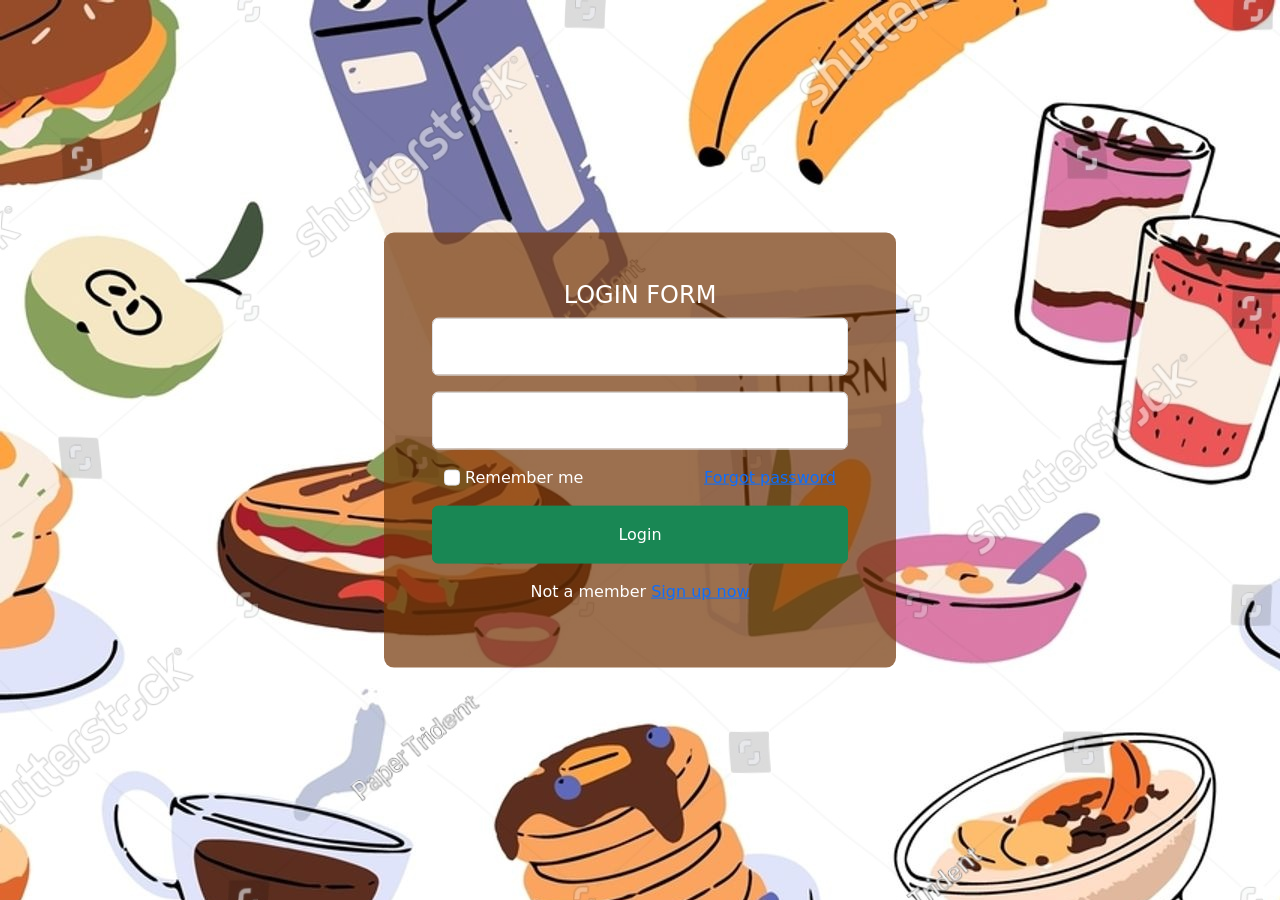
<file: static/page/login.html>
<!doctype html>
<html lang="en">

<head>
    <meta charset="utf-8">
    <meta name="viewport" content="width=device-width, initial-scale=1">
    <title>meal</title>
    <link rel="stylesheet" href="../css/style.css">
    <link href="https://cdn.jsdelivr.net/npm/bootstrap@5.3.8/dist/css/bootstrap.min.css" rel="stylesheet"
        integrity="sha384-sRIl4kxILFvY47J16cr9ZwB07vP4J8+LH7qKQnuqkuIAvNWLzeN8tE5YBujZqJLB" crossorigin="anonymous">
</head>

<body>
    <form id="myForm" class="p-5 text-white">
        <h4 class="text-center">LOGIN FORM</h4>
        <div class="form-floating mb-3">
            <input type="text" class="form-control" id="username" placeholder="Username">
            <label for="username">Username</label>
        </div>
        <div class="form-floating">
            <input type="password" class="form-control" id="pwd" placeholder="Password">
            <label for="pwd">Password</label>
        </div>

        <div class="container mt-3">
            <div class="row align-items-start">
                <div class="col">
                    <input class="form-check-input" type="checkbox" value="" id="checkDefault">
                    <label class="form-check-label" for="checkDefault">
                        Remember me
                    </label>
                </div>
                <div class="col text-end">
                    <a href="#" class="link-primary">Forgot password</a>
                </div>
            </div>
        </div>

        <button type="submit" class="w-100 btn btn-success my-3 py-3">Login</button>
        <p class="text-center">Not a member <a href="./register.html" class="link-primary"> Sign up now</a></p>
    </form>

    <script src="https://cdn.jsdelivr.net/npm/@popperjs/core@2.11.8/dist/umd/popper.min.js"
        integrity="sha384-I7E8VVD/ismYTF4hNIPjVp/Zjvgyol6VFvRkX/vR+Vc4jQkC+hVqc2pM8ODewa9r"
        crossorigin="anonymous"></script>
    <script src="https://cdn.jsdelivr.net/npm/bootstrap@5.3.8/dist/js/bootstrap.min.js"
        integrity="sha384-G/EV+4j2dNv+tEPo3++6LCgdCROaejBqfUeNjuKAiuXbjrxilcCdDz6ZAVfHWe1Y"
        crossorigin="anonymous"></script>
    <script src="../js/login.js"></script>
</body>

</html>
</file>
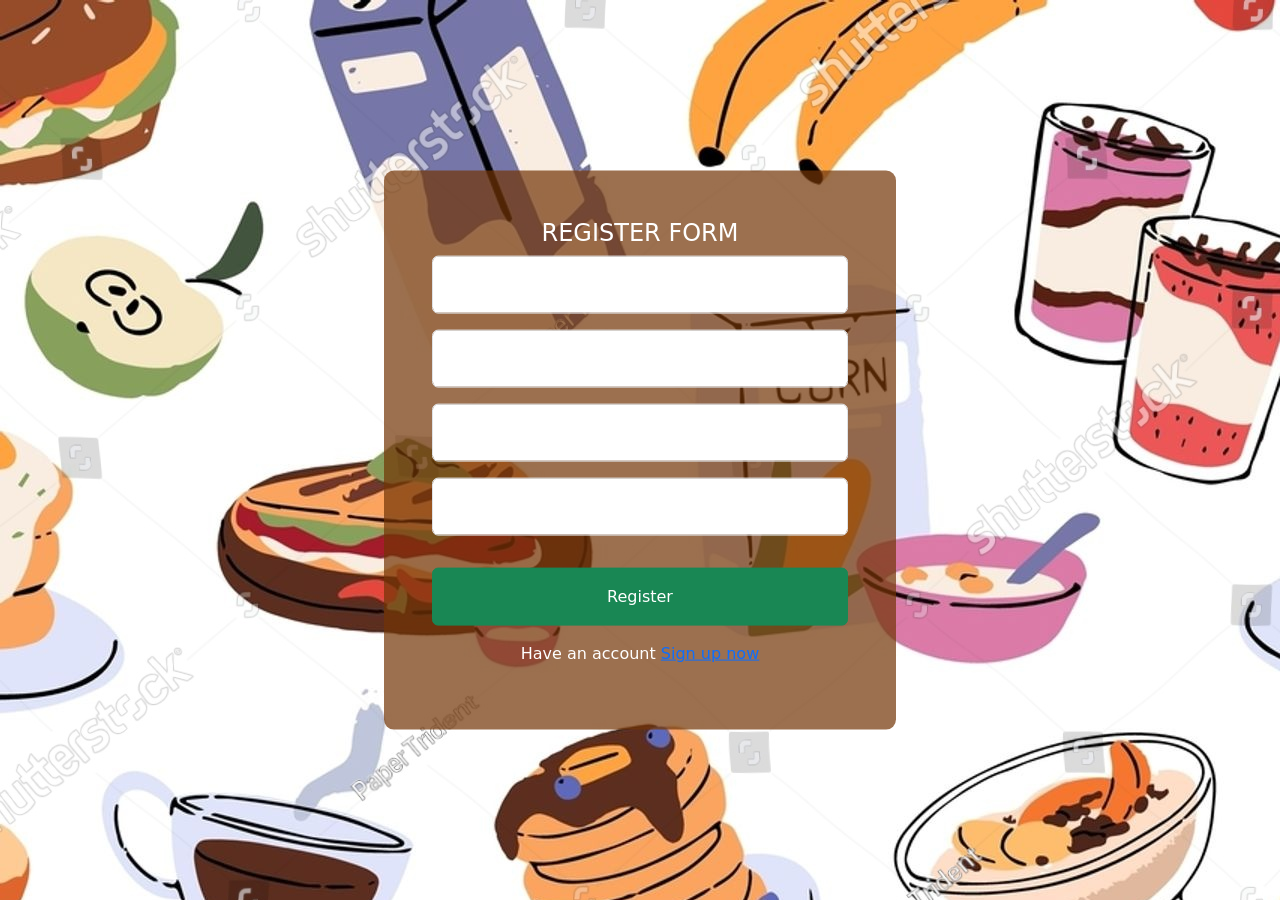
<file: static/page/register.html>
<!doctype html>
<html lang="en">

<head>
    <meta charset="utf-8">
    <meta name="viewport" content="width=device-width, initial-scale=1">
    <title>meal</title>
    <link rel="stylesheet" href="../css/style.css">
    <link href="https://cdn.jsdelivr.net/npm/bootstrap@5.3.8/dist/css/bootstrap.min.css" rel="stylesheet"
        integrity="sha384-sRIl4kxILFvY47J16cr9ZwB07vP4J8+LH7qKQnuqkuIAvNWLzeN8tE5YBujZqJLB" crossorigin="anonymous">
</head>

<body>
    <form id="registerForm" class="p-5 text-white">
        <h4 class="text-center">REGISTER FORM</h4>
        <div class="form-floating mb-3">
            <input type="text" class="form-control" id="username" placeholder="Username">
            <label for="username">Username</label>
        </div>
        <div class="form-floating mb-3">
            <input type="name" class="form-control" id="inputName" placeholder="name">
            <label for="inputName">Fullname</label>
        </div>
        <div class="form-floating mb-3">
            <input type="password" class="form-control" id="pwd" placeholder="Password">
            <label for="pwd">Password</label>
        </div>
        <div class="form-floating mb-3">
            <input type="password" class="form-control" id="cfpwd" placeholder="Password">
            <label for="cfpwd">Confirm Password</label>
        </div>

        <button type="submit" class="w-100 btn btn-success my-3 py-3">Register</button>
        <p class="text-center">Have an account <a href="./login.html" class="link-primary"> Sign up now</a></p>
    </form>

    <script src="https://cdn.jsdelivr.net/npm/@popperjs/core@2.11.8/dist/umd/popper.min.js"
        integrity="sha384-I7E8VVD/ismYTF4hNIPjVp/Zjvgyol6VFvRkX/vR+Vc4jQkC+hVqc2pM8ODewa9r"
        crossorigin="anonymous"></script>
    <script src="https://cdn.jsdelivr.net/npm/bootstrap@5.3.8/dist/js/bootstrap.min.js"
        integrity="sha384-G/EV+4j2dNv+tEPo3++6LCgdCROaejBqfUeNjuKAiuXbjrxilcCdDz6ZAVfHWe1Y"
        crossorigin="anonymous"></script>
    <script src="../js/register.js"></script>
</body>

</html>
</file>
<file: static/css/style.css>
body {
    background-image: url(../img/bg.png);

}

#myForm,
#registerForm {
    width: 40%;
    min-width: 400px;
    background-color: rgba(114, 52, 5, 0.7);
    border-radius: 10px;
    transform: translate(-50%, -50%);
    position: absolute;
    top: 50%;
    left: 50%;
}

@media (prefers-color-scheme: dark) {
    body {
        background: #212529;
        color: white;
    }
}
</file>
